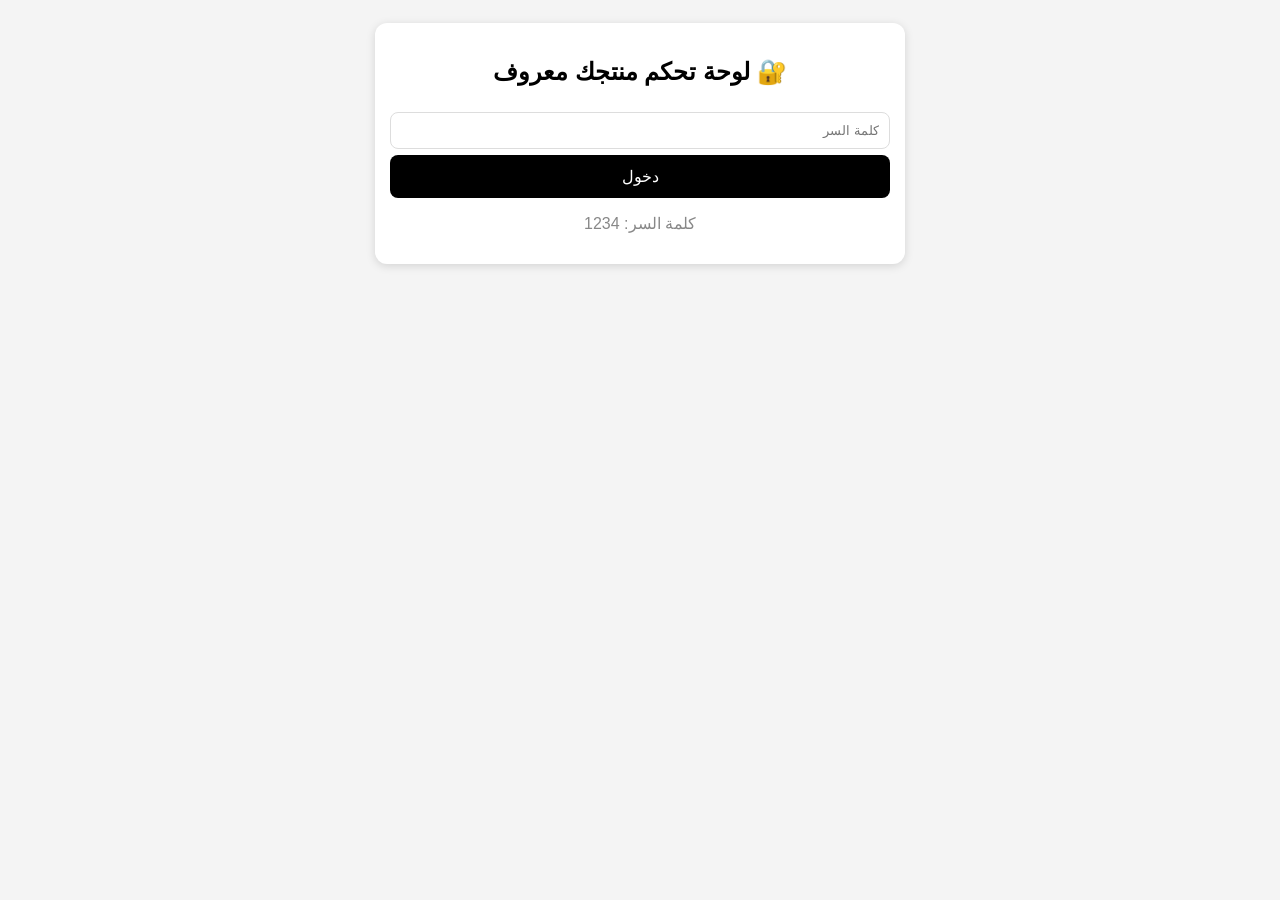
<file: admin.html>
<!DOCTYPE html>
<html lang="ar" dir="rtl">
<head>
<meta charset="UTF-8">
<meta name="viewport" content="width=device-width, initial-scale=1">
<title>لوحة تحكم - منتجك معروف</title>
<style>
body{font-family:Arial;background:#f4f4f4;padding:15px}
.box{background:#fff;padding:15px;border-radius:12px;max-width:500px;margin:auto;box-shadow:0 2px 10px #0002}
h2{text-align:center}
input,textarea{width:100%;padding:10px;margin:6px 0;border:1px solid #ddd;border-radius:8px;box-sizing:border-box}
button{width:100%;padding:12px;background:#000;color:#fff;border:0;border-radius:8px;font-size:16px}
.item{background:#f9f9f9;padding:10px;border-radius:8px;margin:8px 0;display:flex;gap:10px;align-items:center}
.item img{width:60px;height:60px;object-fit:cover;border-radius:8px}
.del{background:#ff3b30;padding:6px 10px;width:auto}
</style>
</head>
<body>
<div class="box" id="loginBox">
<h2>🔐 لوحة تحكم منتجك معروف</h2>
<input type="password" id="pass" placeholder="كلمة السر">
<button onclick="login()">دخول</button>
<p style="text-align:center;color:#888">كلمة السر: 1234</p>
</div>
<div class="box" id="adminBox" style="display:none">
<h2>🛍️ إضافة منتج جديد</h2>
<input id="name" placeholder="اسم المنتج">
<input id="price" placeholder="السعر - مثال: 5000">
<input id="img" placeholder="رابط صورة المنتج">
<textarea id="desc" placeholder="وصف المنتج"></textarea>
<button onclick="addProduct()">➕ إضافة المنتج</button>
<h3>المنتجات الحالية</h3>
<div id="list"></div>
<button onclick="openStore()" style="background:#25D366;margin-top:10px">👀 عرض المتجر</button>
</div>
<script>
let products = JSON.parse(localStorage.getItem('my_products')||'[]');
function login(){
 if(document.getElementById('pass').value=='1234'){
  document.getElementById('loginBox').style.display='none';
  document.getElementById('adminBox').style.display='block';
  show();
 } else alert('كلمة السر غلط');
}
function show(){
 let h='';
 products.forEach((p,i)=>{
  h+=`<div class="item"><img src="${p.img||'https://via.placeholder.com/60'}"><div style="flex:1"><b>${p.name}</b><br>${p.price} ريال<br><small>${p.desc||''}</small></div><button class="del" onclick="delP(${i})">حذف</button></div>`;
 });
 document.getElementById('list').innerHTML = h || 'لا يوجد منتجات بعد';
}
function addProduct(){
 let n=document.getElementById('name').value;
 let pr=document.getElementById('price').value;
 if(!n||!pr) return alert('اكتب الاسم والسعر');
 products.push({name:n,price:pr,img:document.getElementById('img').value,desc:document.getElementById('desc').value});
 localStorage.setItem('my_products',JSON.stringify(products));
 document.getElementById('name').value='';document.getElementById('price').value='';document.getElementById('img').value='';document.getElementById('desc').value='';
 show(); alert('تمت الإضافة ✅');
}
function delP(i){ products.splice(i,1); localStorage.setItem('my_products',JSON.stringify(products)); show(); }
function openStore(){ window.open('index.html','_blank'); }
</script>
</body>
</html>
</file>
